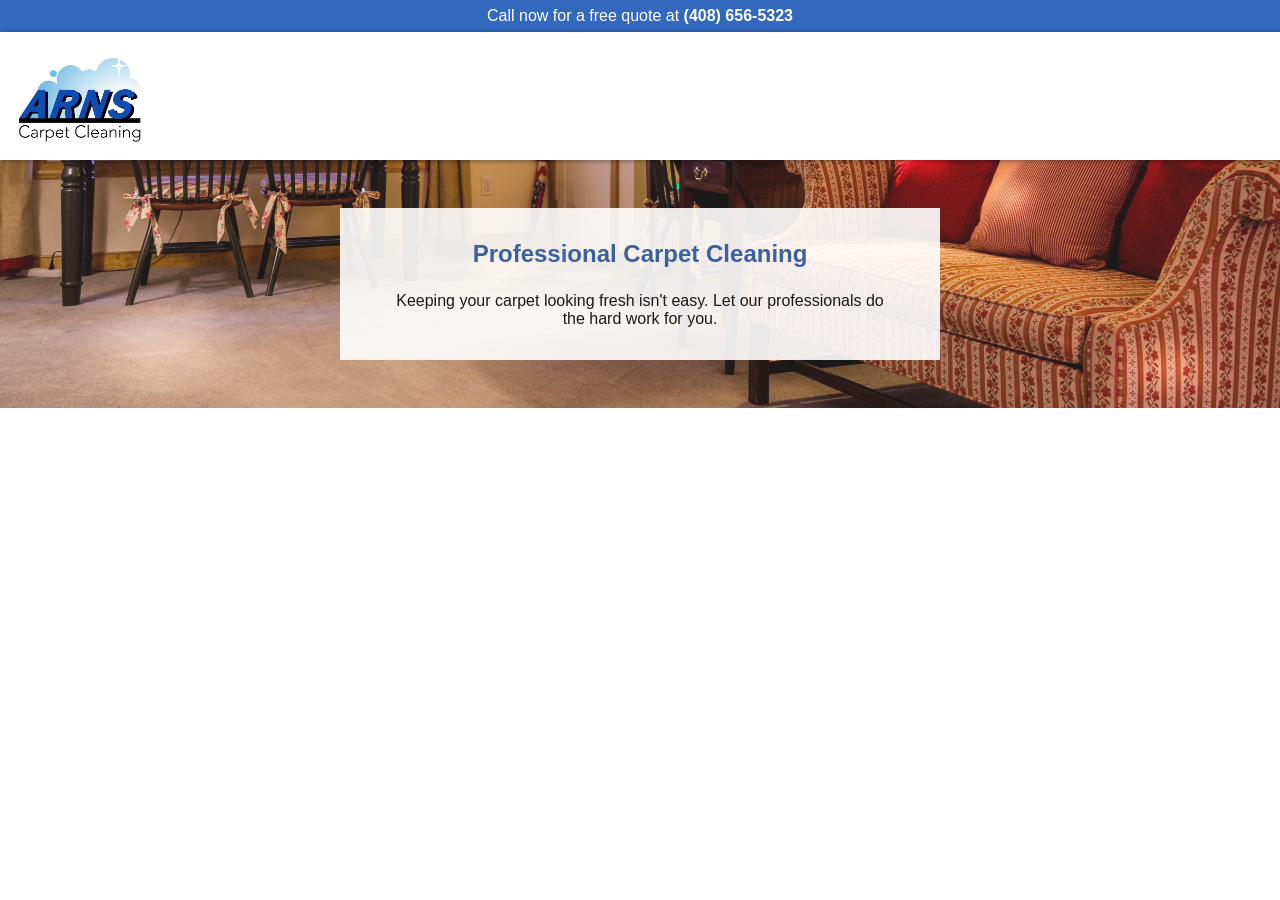
<file: index.html>
<!doctype html>
<html lang="">

<head>
    <meta charset="utf-8">
    <title></title>
    <meta name="description" content="Carpet Cleaning Services">
    <meta name="viewport" content="width=device-width, initial-scale=1">
    <link rel="manifest" href="site.webmanifest">
    <link rel="apple-touch-icon" href="icon.png">
    <!-- Place favicon.ico in the root directory -->
    <link rel="stylesheet" href="css/normalize.css">
    <link rel="stylesheet" href="css/main.css">
    <link rel="stylesheet"
        href="https://cdnjs.cloudflare.com/ajax/libs/font-awesome/4.7.0/css/font-awesome.min.css"
    >
    <meta name="theme-color" content="#fafafa">
</head>
<!--
    TODO:
    - Page/section for why not to use other methods. Steam method isn't good
    - Other page about Contact
    - About owner in separate page
-->
<body>
    <!--[if IE]>
        <p class="browserupgrade">You are using an <strong>outdated</strong> browser. Please <a href="https://browsehappy.com/">upgrade your browser</a> to improve your experience and security.</p>
    <![endif]-->
    <div id="callUs">Call now for a free quote at <strong>(408) 656</strong><strong class="poof">54</strong><strong>-5323</strong></div>
    <div id="wrap-header">
        <header>
            <img src="images/arnsLogo_transparent2.png">
        </header>
    </div>
    <div id="wrap-hero">
        <section>
            <div class="whitebg">
                <h2>Professional Carpet Cleaning</h2>
                <p>
                    Keeping your carpet looking fresh isn't easy.
                    Let our professionals do the hard work for you.
                </p>
            </div>
        </section>
    </div>
    <main>
        
    </main>

</body>

</html>
</file>
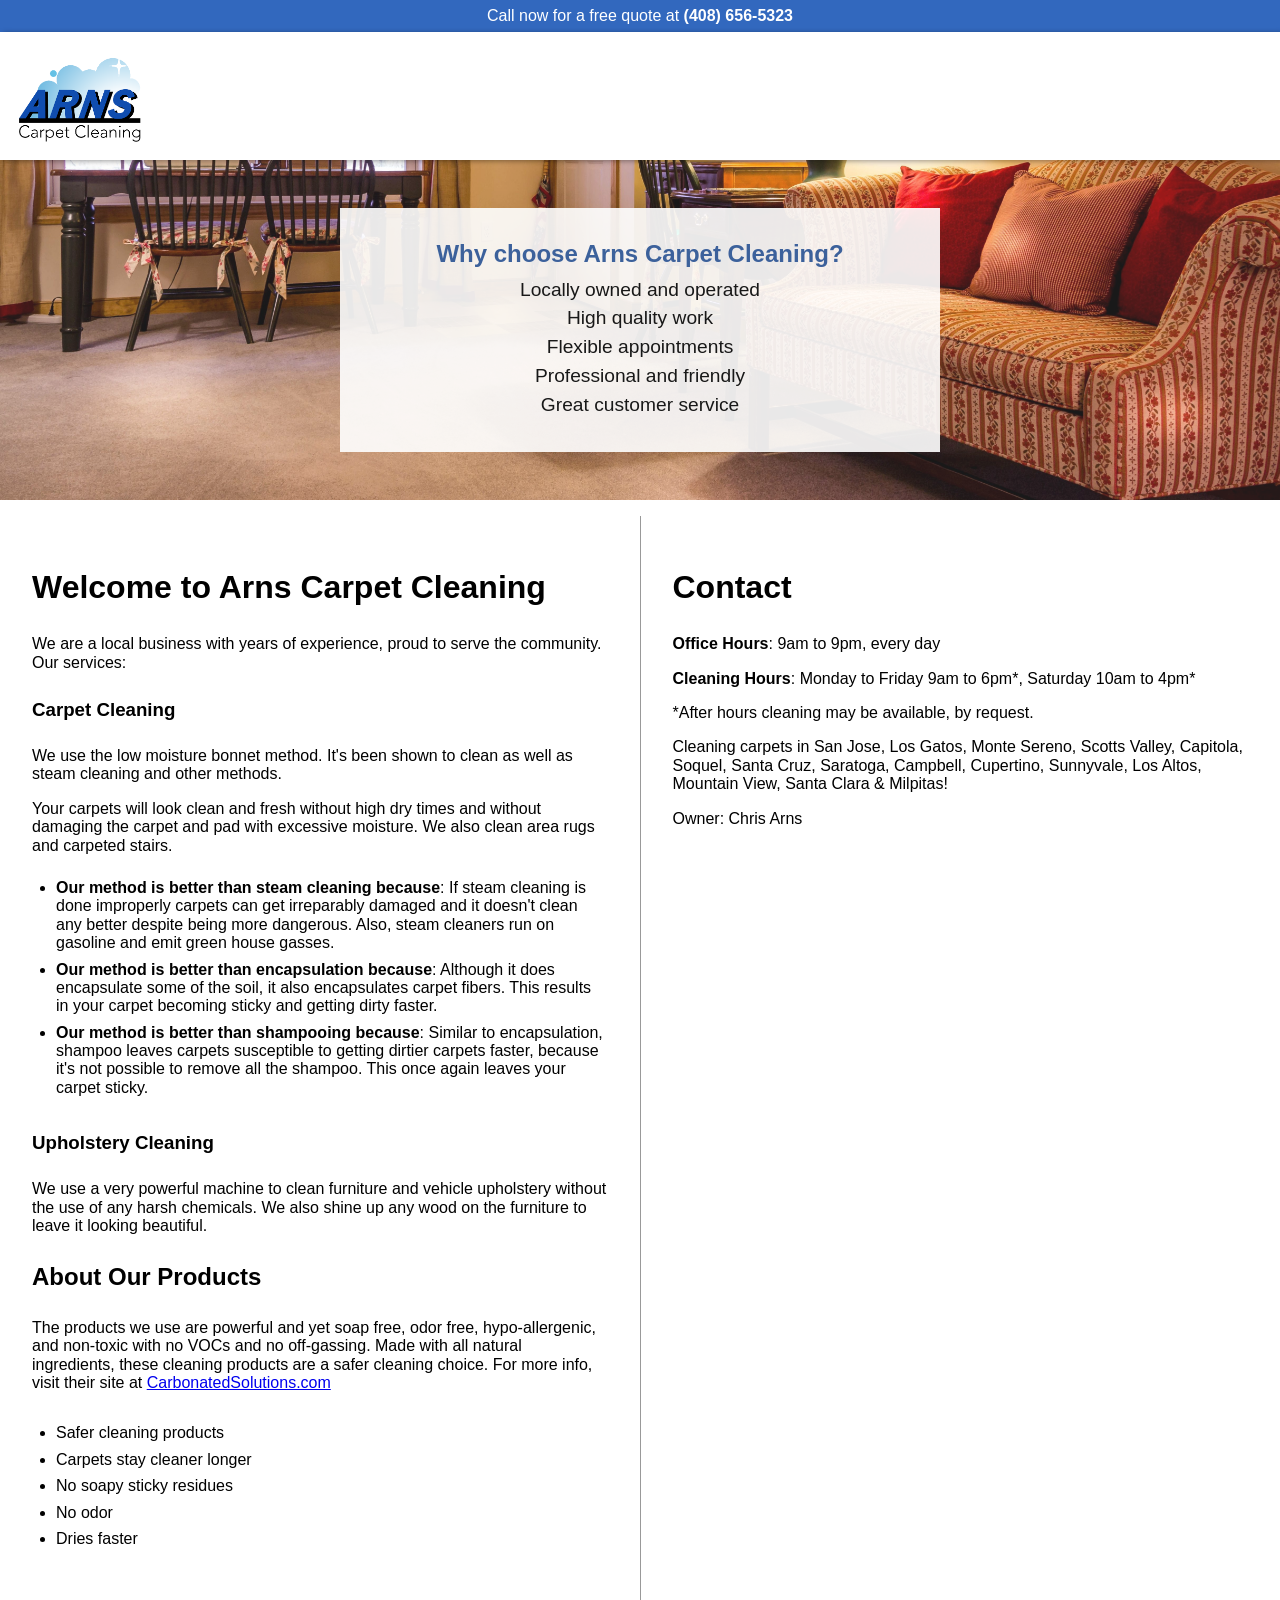
<file: html/index.html>
<!doctype html>
<html lang="">

<head>
    <meta charset="utf-8">
    <title></title>
    <meta name="description" content="Carpet Cleaning Services">
    <meta name="viewport" content="width=device-width, initial-scale=1">
    <link rel="manifest" href="site.webmanifest">
    <link rel="apple-touch-icon" href="icon.png">
    <!-- Place favicon.ico in the root directory -->
    <link rel="stylesheet" href="css/normalize.css">
    <link rel="stylesheet" href="css/main.css">
    <link rel="stylesheet"
        href="https://cdnjs.cloudflare.com/ajax/libs/font-awesome/4.7.0/css/font-awesome.min.css"
    >
    <meta name="theme-color" content="#fafafa">
</head>
<body>
    <!--[if IE]>
        <p class="browserupgrade">You are using an <strong>outdated</strong> browser. Please <a href="https://browsehappy.com/">upgrade your browser</a> to improve your experience and security.</p>
    <![endif]-->
    <div id="callUs">Call now for a free quote at <strong>(408) 656</strong><strong class="poof">54</strong><strong>-5323</strong></div>
    <div id="wrap-header">
        <header>
            <img src="images/arnsLogo_transparent2.png">
        </header>
    </div>
    <div id="wrap-hero">
        <section>
            <div class="whitebg">
                <h2>Why choose Arns Carpet Cleaning?</h2>
                <ul>
                    <li>Locally owned and operated</li>
                    <li>High quality work</li>
                    <li>Flexible appointments</li>
                    <li>Professional and friendly</li>
                    <li>Great customer service</li>
                </ul>
            </div>
        </section>
    </div>
    <main>
        <div class="row">
            <div class="column mark">
<!-- Markdown -->
<h1 id="welcome-to-arns-carpet-cleaning">Welcome to Arns Carpet Cleaning</h1>
<p>We are a local business with years of experience, proud to serve the community. Our services:</p>
<h3 id="carpet-cleaning">Carpet Cleaning</h3>
<p>We use the low moisture bonnet method. It&#39;s been shown to clean as well as steam cleaning and other methods.</p>
<p>Your carpets will look clean and fresh without high dry times and without damaging the carpet and pad with excessive moisture. We also clean area rugs and carpeted stairs.</p>
<ul>
<li><strong>Our method is better than steam cleaning because</strong>: If steam cleaning is done improperly carpets can get irreparably damaged and it doesn&#39;t clean any better despite being more dangerous. Also, steam cleaners run on gasoline and emit green house gasses.</li>
<li><strong>Our method is better than encapsulation because</strong>: Although it does encapsulate some of the soil, it also encapsulates carpet fibers. This results in your carpet becoming sticky and getting dirty faster.</li>
<li><strong>Our method is better than shampooing because</strong>: Similar to encapsulation, shampoo leaves carpets susceptible to getting dirtier carpets faster, because it&#39;s not possible to remove all the shampoo. This once again leaves your carpet sticky.</li>
</ul>
<h3 id="upholstery-cleaning">Upholstery Cleaning</h3>
<p>We use a very powerful machine to clean furniture and vehicle upholstery without the use of any harsh chemicals. We also shine up any wood on the furniture to leave it looking beautiful.</p>
<h2 id="about-our-products">About Our Products</h2>
<p>The products we use are powerful and yet soap free, odor free, hypo-allergenic, and non-toxic with no VOCs and no off-gassing. Made with all natural ingredients, these cleaning products are a safer cleaning choice. For more info, visit their site at <a href="https://www.carbonatedsolutions.com/">CarbonatedSolutions.com</a></p>
<ul>
<li><p>Safer cleaning products</p>
</li>
<li><p>Carpets stay cleaner longer</p>
</li>
<li><p>No soapy sticky residues</p>
</li>
<li><p>No odor</p>
</li>
<li><p>Dries faster</p>
</li>
</ul>
<!-- End Markdown -->
            </div>
            <div class="column mark">
<!-- Markdown -->
<h1 id="contact">Contact</h1>
<p><strong>Office Hours</strong>: 9am to 9pm, every day</p>
<p><strong>Cleaning Hours</strong>: Monday to Friday 9am to 6pm*, Saturday 10am to 4pm*</p>
<p>*After hours cleaning may be available, by request.</p>
<p>Cleaning carpets in San Jose, Los Gatos, Monte Sereno, Scotts Valley, Capitola, Soquel, Santa Cruz, Saratoga, Campbell, Cupertino, Sunnyvale, Los Altos, Mountain View, Santa Clara &amp; Milpitas!</p>
<p>Owner: Chris Arns</p>
<!-- End Markdown -->
            </div>
        </div>
    </main>

</body>

</html>
</file>
<file: css/main.css>
body {
  font-family: "Source Sans Pro", Helvetica, sans-serif;
  font-size: 28;
}

.poof {
  display: none;
}

#callUs {
  z-index: 10;
  background-color: #3268be;
  height: 2rem;
  line-height: 2rem;
  text-align: center;
  color: #ffffff;
  font-size: 0.9rem;
}

#wrap-header {
  z-index: 10;
  width: 100%;
  height: 8rem;
  background-color: #ffffff;
  -webkit-box-shadow: 3px 1px 5px rgba(0, 0, 0, 0.4);
          box-shadow: 3px 1px 5px rgba(0, 0, 0, 0.4);
  position: relative;
}

#wrap-header header {
  height: 8rem;
  margin: 0 auto;
  max-width: 1400px;
  width: 100%;
}

#wrap-header header img {
  padding: 1rem;
  height: 6rem;
  float: left;
}

#wrap-hero {
  margin: 0 auto;
  width: 100%;
  height: -webkit-max-content;
  height: -moz-max-content;
  height: max-content;
  background-color: transparent;
}

#wrap-hero section {
  background-position: center;
  background-image: url("../images/family-room-670281.jpg");
  background-size: cover;
  opacity: 0.9;
  display: -webkit-box;
  display: -ms-flexbox;
  display: flex;
  -webkit-box-pack: center;
      -ms-flex-pack: center;
          justify-content: center;
  position: relative;
}

#wrap-hero section div.whitebg {
  max-width: 600px;
  display: -webkit-box;
  display: -ms-flexbox;
  display: flex;
  -webkit-box-orient: vertical;
  -webkit-box-direction: normal;
      -ms-flex-direction: column;
          flex-direction: column;
  background-color: rgba(255, 255, 255, 0.9);
  -webkit-box-align: center;
      -ms-flex-align: center;
          align-items: center;
  margin: 3rem 0;
  width: 80%;
  -webkit-box-sizing: border-box;
          box-sizing: border-box;
  padding: 1rem;
}

#wrap-hero section div.whitebg h2 {
  color: #275091;
  text-align: center;
  margin-top: 1rem;
  margin-bottom: 0.5rem;
}

#wrap-hero section div.whitebg p {
  padding: 0 2rem;
  text-align: center;
}

@media only screen and (min-width: 600px) {
  #callUs {
    font-size: 1.0rem;
  }
}
/*# sourceMappingURL=main.css.map */
</file>
<file: html/css/main.css>
body {
  font-family: "Source Sans Pro", Helvetica, sans-serif;
  font-size: 28;
}

.poof {
  display: none;
}

#callUs {
  z-index: 10;
  background-color: #3268be;
  height: 2rem;
  line-height: 2rem;
  text-align: center;
  color: #ffffff;
  font-size: 0.9rem;
}

#wrap-header {
  z-index: 10;
  width: 100%;
  height: 8rem;
  background-color: #ffffff;
  box-shadow: 3px 1px 5px rgba(0, 0, 0, 0.4);
  position: relative;
}
#wrap-header header {
  height: 8rem;
  margin: 0 auto;
  max-width: 1400px;
  width: 100%;
}
#wrap-header header img {
  padding: 1rem;
  height: 6rem;
  float: left;
}

#wrap-hero {
  margin: 0 auto;
  width: 100%;
  height: max-content;
  background-color: transparent;
}
#wrap-hero section {
  background-position: center;
  background-image: url("../images/family-room-670281.jpg");
  background-size: cover;
  opacity: 0.9;
  display: flex;
  justify-content: center;
  position: relative;
}
#wrap-hero section div.whitebg {
  max-width: 600px;
  display: flex;
  flex-direction: column;
  background-color: rgba(255, 255, 255, 0.9);
  align-items: center;
  margin: 3rem 0;
  width: 80%;
  box-sizing: border-box;
  padding: 1rem;
}
#wrap-hero section div.whitebg h2 {
  color: #275091;
  text-align: center;
  margin-top: 1rem;
  margin-bottom: 0.5rem;
}
#wrap-hero section div.whitebg ul {
  text-align: center;
  padding: 0;
  margin-top: 0;
  list-style: none;
}
#wrap-hero section div.whitebg ul li {
  font-size: 1.2rem;
  line-height: 1.8rem;
}

.row {
  display: flex;
  flex-direction: row;
  flex-wrap: wrap;
  width: 100%;
  margin: 1rem 0;
}

.column {
  display: flex;
  flex-direction: column;
  flex: 1;
  flex-basis: 300px;
  border-right: 1px solid rgba(0, 0, 0, 0.4);
}

.column:last-of-type {
  border: none;
}

main .mark {
  padding: 2rem;
}
main .mark p {
  margin: 0.5em 0;
}
main .mark ul {
  padding-left: 1.5rem;
}
main .mark li {
  margin-bottom: 0.5rem;
}
main .mark li:last-of-type {
  margin-bottom: 0;
}

@media only screen and (min-width: 600px) {
  #callUs {
    font-size: 1rem;
  }
}
@media screen and (max-width: 600px) {
  .column {
    border: none !important;
  }
}

/*# sourceMappingURL=main.css.map */
</file>
